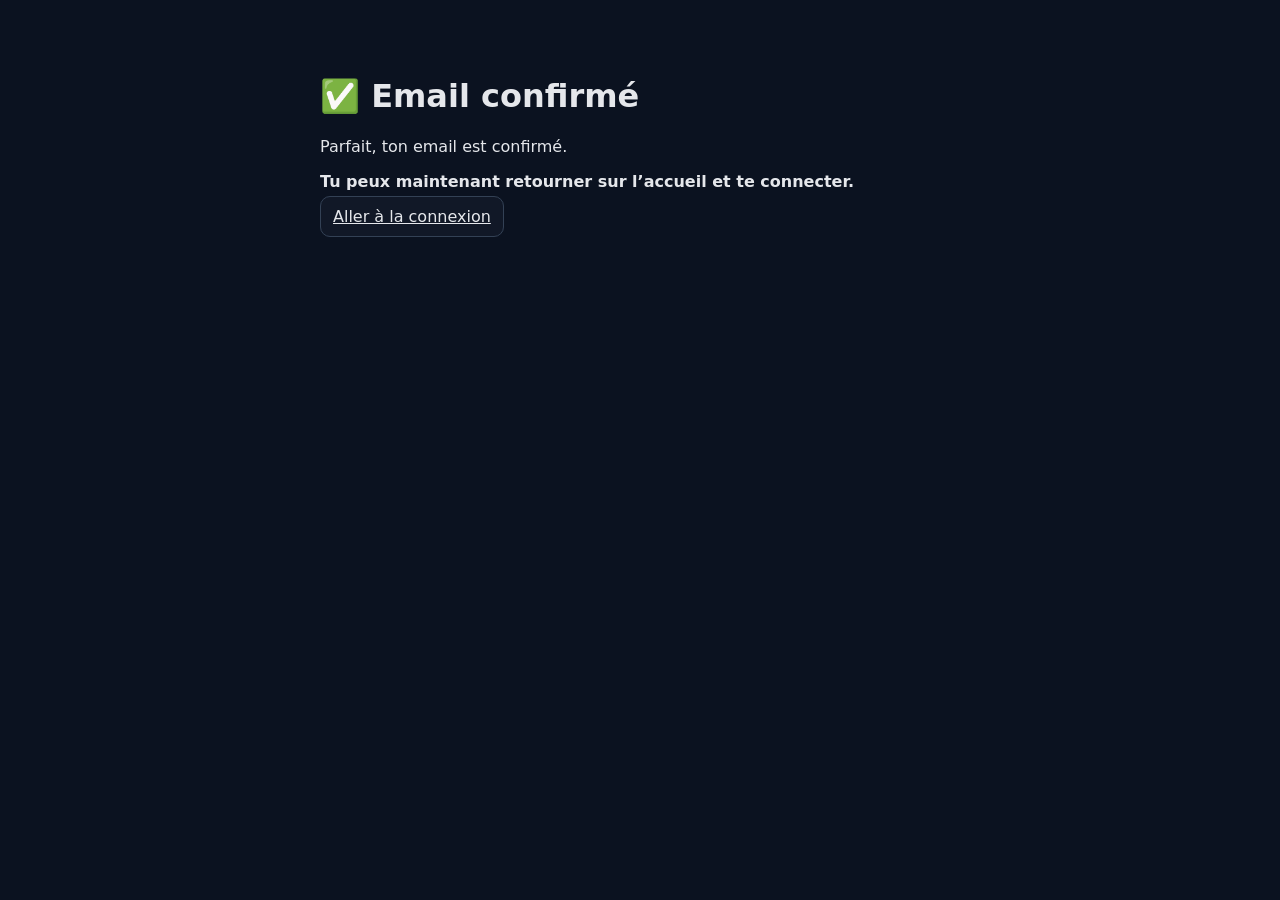
<file: confirmed.html>
<!doctype html>
<html lang="fr">
<head>
  <meta charset="utf-8" />
  <meta name="viewport" content="width=device-width,initial-scale=1" />
  <title>Email confirmé</title>
  <link rel="stylesheet" href="styles.css" />
</head>
<body>
  <div style="max-width:640px;margin:40px auto;padding:16px;">
    <h1>✅ Email confirmé</h1>
    <p>Parfait, ton email est confirmé.</p>
    <p><strong>Tu peux maintenant retourner sur l’accueil et te connecter.</strong></p>
    <a class="btn" href="/index.html">Aller à la connexion</a>
  </div>
</body>
</html>
</file>
<file: styles.css>
:root { font-family: system-ui, -apple-system, Segoe UI, Roboto, Arial; }
body { margin: 0; background: #0b1220; color: #e5e7eb; }
a { color: inherit; }

.topbar{
  display:flex; justify-content:space-between; align-items:center;
  padding:12px 16px; background:#111827; border-bottom:1px solid #1f2937;
}
.brand{ font-weight:700; }
.actions{ display:flex; gap:12px; align-items:center; }

.layout{
  display:grid; grid-template-columns: 420px 1fr;
  gap: 12px; padding: 12px;
}
@media (max-width: 900px){
  .layout{ grid-template-columns: 1fr; }
  .mapwrap{ height: 55vh; }
}

.panel h1, .panel h2{ margin: 10px 0; }
.card{
  background:#0f172a; border:1px solid #1f2937; border-radius:12px;
  padding:12px; margin-bottom:12px;
}
label{ display:block; margin:8px 0 6px; }
input{
  width:100%; box-sizing:border-box; padding:10px 12px;
  border-radius:10px; border:1px solid #243043; background:#0b1220; color:#e5e7eb;
}
.row{ display:flex; gap:10px; margin-top:10px; }
.row > *{ flex:1; }

.btn{
  padding:10px 12px; border-radius:10px; border:1px solid #334155;
  background:#111827; color:#e5e7eb; cursor:pointer;
}
.btn.secondary{ background:#0b1220; }
.btn.danger{ border-color:#7f1d1d; }
.btn:active{ transform: translateY(1px); }

.muted{ color:#9ca3af; }
.small{ font-size: 12px; }
.error{ color:#fca5a5; }

.mapwrap{ min-height: calc(100vh - 70px); }
#map{
  width:100%; height:100%;
  border:1px solid #1f2937; border-radius:12px;
  overflow:hidden;
}

.list{ display:flex; flex-direction:column; gap:10px; margin-top:10px; }
.item{
  background:#0b1220; border:1px solid #243043; border-radius:12px; padding:10px;
}
.item .meta{ display:flex; justify-content:space-between; gap:10px; }
.badge{ font-size:12px; color:#9ca3af; }

/* Modal */
.modal{
  position:fixed; inset:0; display:flex; align-items:center; justify-content:center;
  background: rgba(0,0,0,0.65);
  z-index: 999999;
}
.modalBox{
  width:min(420px, 92vw);
  background:#0f172a; border:1px solid #1f2937; border-radius:14px;
  padding:14px;
}

/* Anti-flash */
#app[hidden] { display: none !important; }

.boot{
  position: fixed;
  inset: 0;
  display: flex;
  align-items: center;
  justify-content: center;
  background: #0b1220;
  color: #e5e7eb;
  z-index: 999998;
}
.boot.hidden{ display:none !important; }
</file>
